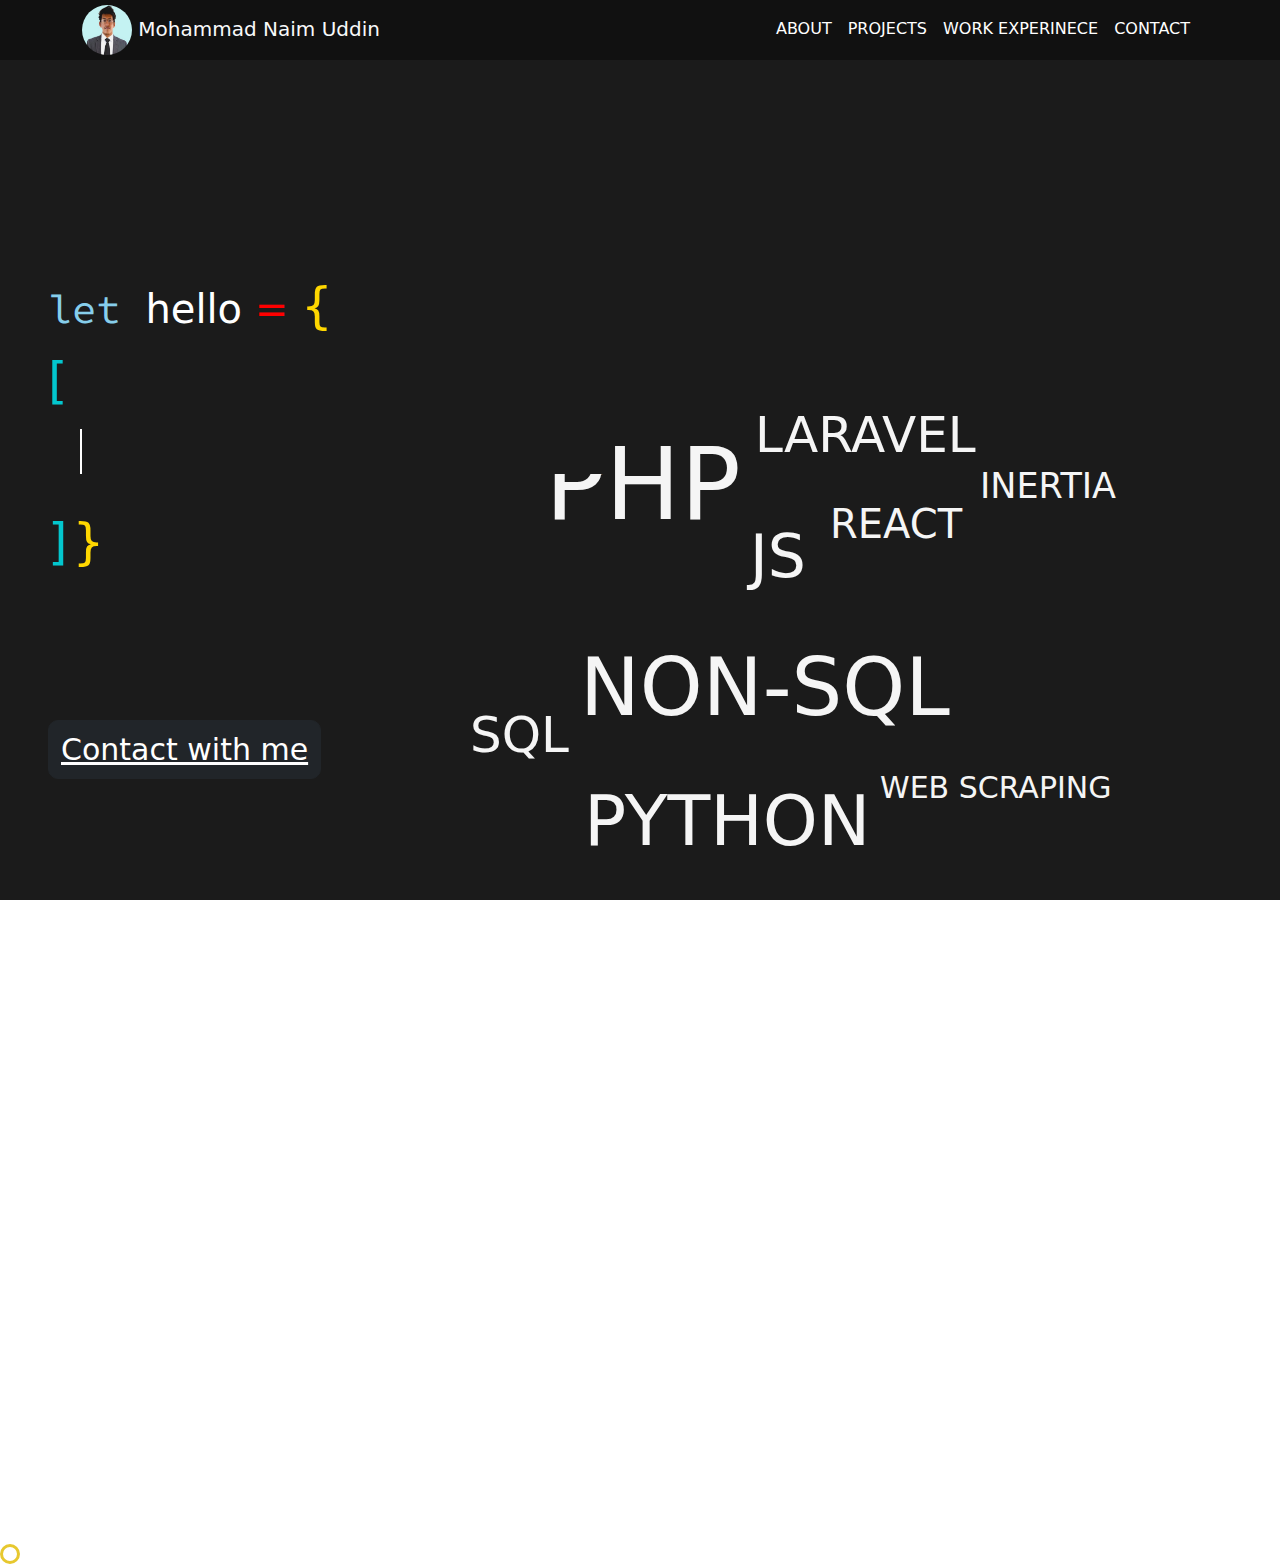
<file: index.html>
<!doctype html>
<html lang="en">

<head>
    <title>Portfolio</title>
    <!-- Required meta tags -->
    <meta charset="utf-8">
    <meta name="viewport" content="width=device-width, initial-scale=1, shrink-to-fit=no">
    <!-- Bootstrap CSS v5.0.2 -->
    <link rel="preconnect" href="https://fonts.gstatic.com" crossorigin>
    <link href="https://fonts.googleapis.com/css2?family=Source+Code+Pro:ital,wght@1,200;1,500&display=swap" rel="stylesheet">
    <link rel="stylesheet" href="https://flexiblerahi.github.io/Mohammad-Naim-Uddin/style/bootstrap.min.css">
    <link rel="stylesheet" href="https://flexiblerahi.github.io/Mohammad-Naim-Uddin/style/preloader.css">
    <link rel="stylesheet" href="https://flexiblerahi.github.io/Mohammad-Naim-Uddin/style/navbar.css">
    <link rel="stylesheet" href="https://flexiblerahi.github.io/Mohammad-Naim-Uddin/style/header.css">
    <link rel="stylesheet" href="https://flexiblerahi.github.io/Mohammad-Naim-Uddin/style/cursor.css">
    <link rel="preconnect" href="https://fonts.googleapis.com">
    
</head>

<body>
    <div id="preloader"></div>
    <section id="header" class="header">
        <nav class="navbar navbar-expand-lg navbar-dark navbar-primary p-0">
            <div class="container">
                <a href="/" class="navbar-brand text-light"><img class="nav-img" src="https://flexiblerahi.github.io/Mohammad-Naim-Uddin/images//MY.jpg">&nbsp;Mohammad Naim Uddin</a>
                <button class="navbar-toggler d-lg-none text-light" type="button" data-bs-toggle="collapse" data-bs-target="#collapsibleNavId" aria-controls="collapsibleNavId" aria-expanded="false"
                    aria-label="Toggle navigation">
                    <span class="navbar-toggler-icon text-light"></span>
                </button>
                <div class="collapse navbar-collapse justify-content-end" id="collapsibleNavId">
                    <nav class="nav ">
                        <ul class="navbar-nav me-auto mt-2 mt-lg-0">
                            <li class="nav-item">
                                <a class="nav-link" href="https://flexiblerahi.github.io/Mohammad-Naim-Uddin/about.html">ABOUT</a>
                            </li>
                            <li class="nav-item">
                                <a class="nav-link" href="#">PROJECTS</a>
                            </li>
                            <li class="nav-item">
                                <a class="nav-link" href="#">WORK EXPERINECE</a>
                            </li>
                            <li class="nav-item">
                                <a class="nav-link" href="#">CONTACT</a>
                            </li>
                        </ul>
                    </nav>
                </div>
            </div>
        </nav>
        <div class="heading" id="heading">
            <div class="wrapper ms-5">
                <div class="static-txt">
                    <span style="color: skyblue; font-family: Source Code Pro;">let</span>
                    &nbsp;hello&nbsp;<span style="color: red;">=</span>&nbsp;<span style="color: gold; font-size: 50px;">{</span>
                </div>
                <span style="color: rgb(3, 199, 206); font-size: 50px;">[</span><ul class="dynamic-txts">
                    
                    <li><span style="color: gold;">"Assalamu Alaykum"<span style="color: white;">,</span></span></li>
                    <li><span style="color: gold;">"Wellcome to my.."<span style="color: white;">,</span></span></li>
                    <li><span style="color: gold;">"Portfolio Website"</span></li>
                </ul><span style="color: rgb(3, 199, 206); font-size: 50px;">]</span>
                <span style="color: gold; font-size: 50px;">}</span>
            </div>
        </div>
        <!-- <a  href="mailto:mdnaimuddinrahi@email.com">Contact With Me=></a>
         -->
         <a id="mailme" class="ms-5 btn btn-dark" style="border-radius: 10px;position: absolute; top:80%;" href="mailto:mdnaimuddinrahi@gmail.com" role="button">
             <span style="font-size: 30px; text-decoration: underline;">Contact with me</span>
         </a>
        <div class="codelng" id="codelng">
            <h1 id="laravel">LARAVEL</h1>
            <h1 id="react">REACT</h1>
            <h1 id="python">PYTHON</h1>
            <h1 id="php">PHP</h1>
            <h1 id="js">JS</h1>
            <h1 id="intertia">INERTIA</h1>
            <h1 id="webscraping">WEB SCRAPING</h1>
            <h1 id="sql">SQL</h1>
            <h1 id="nonsql">NON-SQL</h1>
        </div>
        
    </section>
    
    <iframe width="560" height="315" src="https://www.youtube.com/embed/v2_KnJNIXY0" title="YouTube video player" frameborder="0" allow="accelerometer; autoplay; clipboard-write; encrypted-media; gyroscope; picture-in-picture" allowfullscreen></iframe>
    <iframe width="560" height="315" src="https://www.youtube.com/embed/v2_KnJNIXY0" title="YouTube video player" frameborder="0" allow="accelerometer; autoplay; clipboard-write; encrypted-media; gyroscope; picture-in-picture" allowfullscreen></iframe>
    <iframe width="560" height="315" src="https://www.youtube.com/embed/v2_KnJNIXY0" title="YouTube video player" frameborder="0" allow="accelerometer; autoplay; clipboard-write; encrypted-media; gyroscope; picture-in-picture" allowfullscreen></iframe>
    <!-- Bootstrap JavaScript Libraries -->
    <div id="cursor"></div>
    <script src="https://flexiblerahi.github.io/Mohammad-Naim-Uddin/js/popper.min.js"></script>
    <script src="https://flexiblerahi.github.io/Mohammad-Naim-Uddin/js/bootstrap.min.js"></script>
    <script src="https://flexiblerahi.github.io/Mohammad-Naim-Uddin/js/preloader.js"></script>
    <script src="https://flexiblerahi.github.io/Mohammad-Naim-Uddin/js/cursor.js"></script>
    <script src="https://flexiblerahi.github.io/Mohammad-Naim-Uddin/js/codelng.js"></script>
</body>

</html>
</file>
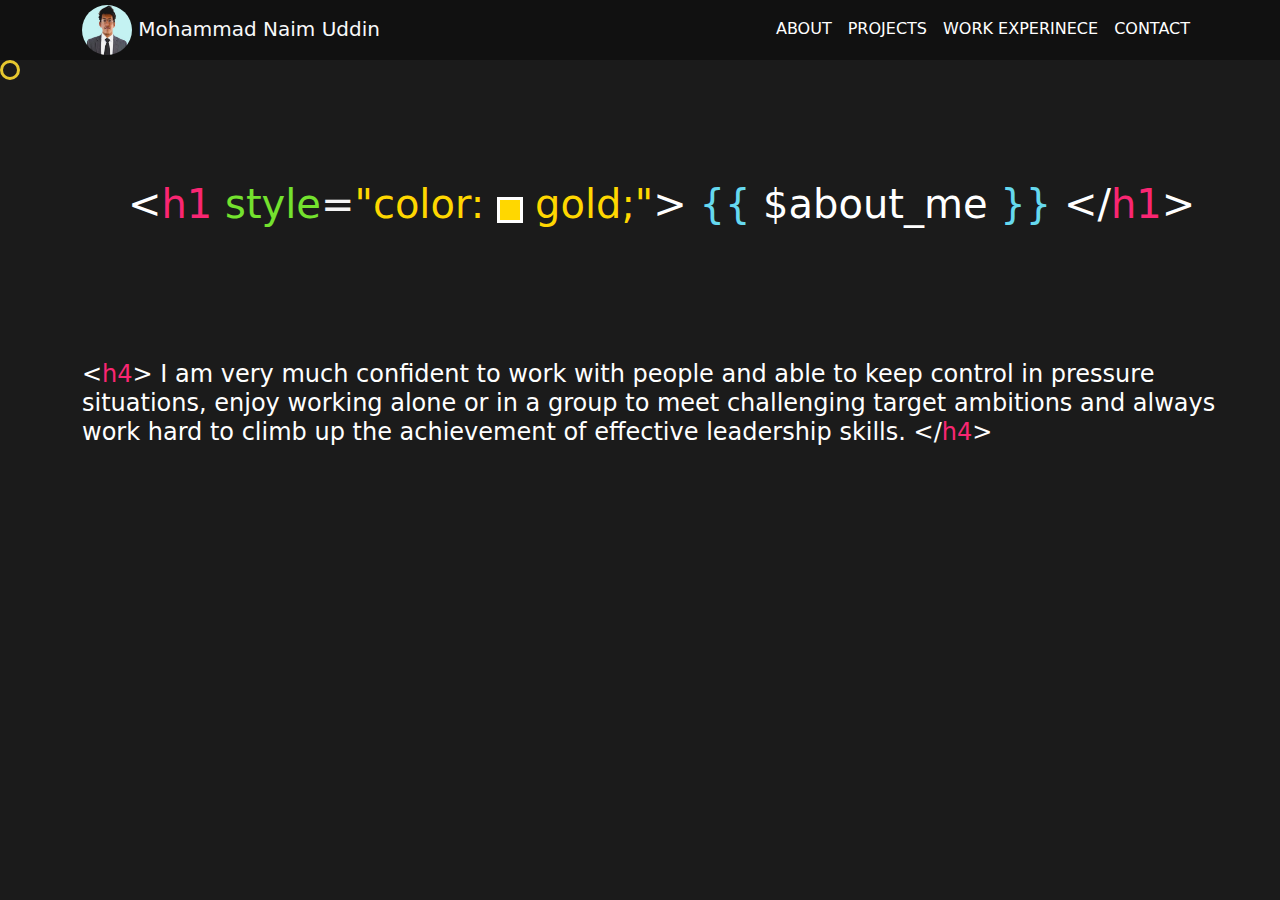
<file: about.html>
<!doctype html>
<html lang="en">

<head>
  <title>Title</title>
  <!-- Required meta tags -->
  <meta charset="utf-8">
  <meta name="viewport" content="width=device-width, initial-scale=1, shrink-to-fit=no">
  <link href="https://fonts.googleapis.com/css2?family=Source+Code+Pro:ital,wght@1,200;1,500&display=swap" rel="stylesheet">
  <link rel="stylesheet" href="https://flexiblerahi.github.io/Mohammad-Naim-Uddin/style/bootstrap.min.css">
  <link rel="stylesheet" href="https://flexiblerahi.github.io/Mohammad-Naim-Uddin/style/preloader.css">
  <link rel="stylesheet" href="https://flexiblerahi.github.io/Mohammad-Naim-Uddin/style/navbar.css">
  <link rel="stylesheet" href="https://flexiblerahi.github.io/Mohammad-Naim-Uddin/style/cursor.css">
  <link rel="stylesheet" href="https://flexiblerahi.github.io/Mohammad-Naim-Uddin/style/about/style.css">
</head>

<body>
  <div id="preloader"></div>
    <section id="header" class="header">
        <nav class="navbar navbar-expand-lg navbar-dark navbar-primary p-0">
            <div class="container">
                <a href="https://flexiblerahi.github.io/Mohammad-Naim-Uddin" class="navbar-brand text-light"><img class="nav-img" src="https://flexiblerahi.github.io/Mohammad-Naim-Uddin/images/MY.jpg">&nbsp;Mohammad Naim Uddin</a>
                <button class="navbar-toggler d-lg-none text-light" type="button" data-bs-toggle="collapse" data-bs-target="#collapsibleNavId" aria-controls="collapsibleNavId" aria-expanded="false"
                    aria-label="Toggle navigation">
                    <span class="navbar-toggler-icon text-light"></span>
                </button>
                <div class="collapse navbar-collapse justify-content-end" id="collapsibleNavId">
                    <nav class="nav ">
                        <ul class="navbar-nav me-auto mt-2 mt-lg-0">
                            <li class="nav-item">
                                <a class="nav-link" href="https://flexiblerahi.github.io/Mohammad-Naim-Uddin/about">ABOUT</a>
                            </li>
                            <li class="nav-item">
                                <a class="nav-link" href="#">PROJECTS</a>
                            </li>
                            <li class="nav-item">
                                <a class="nav-link" href="#">WORK EXPERINECE</a>
                            </li>
                            <li class="nav-item">
                                <a class="nav-link" href="#">CONTACT</a>
                            </li>
                        </ul>
                    </nav>
                </div>
            </div>
        </nav>
        <div class="heading" id="heading">
            <div class="title">
                <h1>
                  <span style="color: rgb(249, 38, 114);"><span style="color:white"><</span>h1<span style="color:rgb(116,226,46);">
                      style<span style="color:whitesmoke">=</span><span style="color:gold">"color: <span class="hover-gold-box"><span class="gold-box"></span></span>&nbsp;&nbsp;&nbsp;gold;"<span style="color:white">></span></span></span>
                  </span><span style="color:rgb(102,217,239)">{{</span> $about_me <span style="color:rgb(102,217,239)">}}</span>
                  <span><</span><span>/</span><span style="color:rgb(249, 38, 114)">h1</span><span>></span>
              </h1>
            </div>
            <div class="container">
              <div class="description">
                <h4>
                    <<span style="color: rgb(249, 38, 114);">h4</span>> I am very much confident to work with people and able to keep control in pressure situations, enjoy 
                  working alone or in a group to meet challenging target ambitions and always work hard to climb up the 
                  achievement of effective leadership skills.&nbsp;<<span>/</span><span style="color: rgb(249, 38, 114);">h4</span>>
                </h4>
              </div>
            </div>
        </div>
    </section>
    
    <!-- <iframe width="560" height="315" src="https://www.youtube.com/embed/v2_KnJNIXY0" title="YouTube video player" frameborder="0" allow="accelerometer; autoplay; clipboard-write; encrypted-media; gyroscope; picture-in-picture" allowfullscreen></iframe>
    <iframe width="560" height="315" src="https://www.youtube.com/embed/v2_KnJNIXY0" title="YouTube video player" frameborder="0" allow="accelerometer; autoplay; clipboard-write; encrypted-media; gyroscope; picture-in-picture" allowfullscreen></iframe>
    <iframe width="560" height="315" src="https://www.youtube.com/embed/v2_KnJNIXY0" title="YouTube video player" frameborder="0" allow="accelerometer; autoplay; clipboard-write; encrypted-media; gyroscope; picture-in-picture" allowfullscreen></iframe> -->
    <!-- Bootstrap JavaScript Libraries -->
    <div id="cursor"></div>
  <script src="https://flexiblerahi.github.io/Mohammad-Naim-Uddin/js/popper.min.js"></script>
  <script src="https://flexiblerahi.github.io/Mohammad-Naim-Uddin/js/bootstrap.min.js"></script>
  <script src="https://flexiblerahi.github.io/Mohammad-Naim-Uddin/js/preloader.js"></script>
  <script src="https://flexiblerahi.github.io/Mohammad-Naim-Uddin/js/cursor.js"></script>
</body>

</html>
</file>
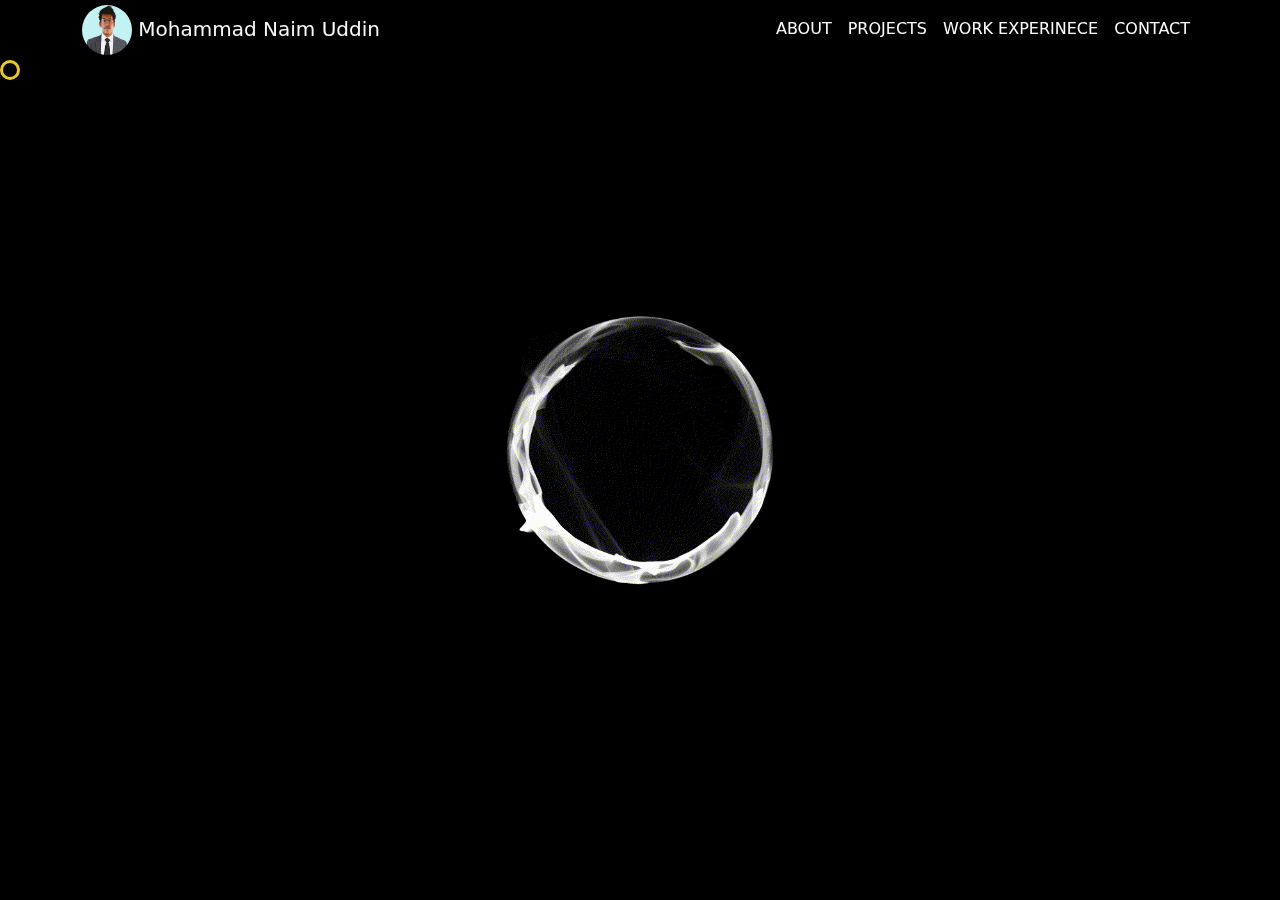
<file: contact.html>
<!doctype html>
<html lang="en">

<head>
  <title>Title</title>
  <!-- Required meta tags -->
  <meta charset="utf-8">
  <meta name="viewport" content="width=device-width, initial-scale=1, shrink-to-fit=no">
  <link href="https://fonts.googleapis.com/css2?family=Source+Code+Pro:ital,wght@1,200;1,500&display=swap" rel="stylesheet">
  <link rel="stylesheet" href="https://flexiblerahi.github.io/Mohammad-Naim-Uddin/style/bootstrap.min.css">
  <link rel="stylesheet" href="https://flexiblerahi.github.io/Mohammad-Naim-Uddin/style/preloader.css">
  <link rel="stylesheet" href="https://flexiblerahi.github.io/Mohammad-Naim-Uddin/style/navbar.css">
  <link rel="stylesheet" href="https://flexiblerahi.github.io/Mohammad-Naim-Uddin/style/cursor.css">
  <link rel="stylesheet" href="https://flexiblerahi.github.io/Mohammad-Naim-Uddin/style/about/style.css">
</head>

<body>
  <div id="preloader"></div>
    <section id="header" class="header">
        <nav class="navbar navbar-expand-lg navbar-dark navbar-primary p-0">
            <div class="container">
                <a href="https://flexiblerahi.github.io/Mohammad-Naim-Uddin" class="navbar-brand text-light"><img class="nav-img" src="https://flexiblerahi.github.io/Mohammad-Naim-Uddin/images/MY.jpg">&nbsp;Mohammad Naim Uddin</a>
                <button class="navbar-toggler d-lg-none text-light" type="button" data-bs-toggle="collapse" data-bs-target="#collapsibleNavId" aria-controls="collapsibleNavId" aria-expanded="false"
                    aria-label="Toggle navigation">
                    <span class="navbar-toggler-icon text-light"></span>
                </button>
                <div class="collapse navbar-collapse justify-content-end" id="collapsibleNavId">
                    <nav class="nav">
                        <ul class="navbar-nav me-auto mt-2 mt-lg-0">
                            <li class="nav-item">
                                <a class="nav-link" href="https://flexiblerahi.github.io/Mohammad-Naim-Uddin/about.html">ABOUT</a>
                            </li>
                            <li class="nav-item">
                                <a class="nav-link" href="https://flexiblerahi.github.io/Mohammad-Naim-Uddin/project.html">PROJECTS</a>
                            </li>
                            <li class="nav-item">
                                <a class="nav-link" href="https://flexiblerahi.github.io/Mohammad-Naim-Uddin/workexperience.html">WORK EXPERINECE</a>
                            </li>
                            <li class="nav-item">
                                <a class="nav-link" href="https://flexiblerahi.github.io/Mohammad-Naim-Uddin/contact.html">CONTACT</a>
                            </li>
                        </ul>
                    </nav>
                </div>
            </div>
        </nav>
    </section>
    
    <!-- <iframe width="560" height="315" src="https://www.youtube.com/embed/v2_KnJNIXY0" title="YouTube video player" frameborder="0" allow="accelerometer; autoplay; clipboard-write; encrypted-media; gyroscope; picture-in-picture" allowfullscreen></iframe>
    <iframe width="560" height="315" src="https://www.youtube.com/embed/v2_KnJNIXY0" title="YouTube video player" frameborder="0" allow="accelerometer; autoplay; clipboard-write; encrypted-media; gyroscope; picture-in-picture" allowfullscreen></iframe>
    <iframe width="560" height="315" src="https://www.youtube.com/embed/v2_KnJNIXY0" title="YouTube video player" frameborder="0" allow="accelerometer; autoplay; clipboard-write; encrypted-media; gyroscope; picture-in-picture" allowfullscreen></iframe> -->
    <!-- Bootstrap JavaScript Libraries -->
    <div id="cursor"></div>
  <script src="https://flexiblerahi.github.io/Mohammad-Naim-Uddin/js/popper.min.js"></script>
  <script src="https://flexiblerahi.github.io/Mohammad-Naim-Uddin/js/bootstrap.min.js"></script>
  <script src="https://flexiblerahi.github.io/Mohammad-Naim-Uddin/js/preloader.js"></script>
  <script src="https://flexiblerahi.github.io/Mohammad-Naim-Uddin/js/cursor.js"></script>
</body>

</html>
</file>
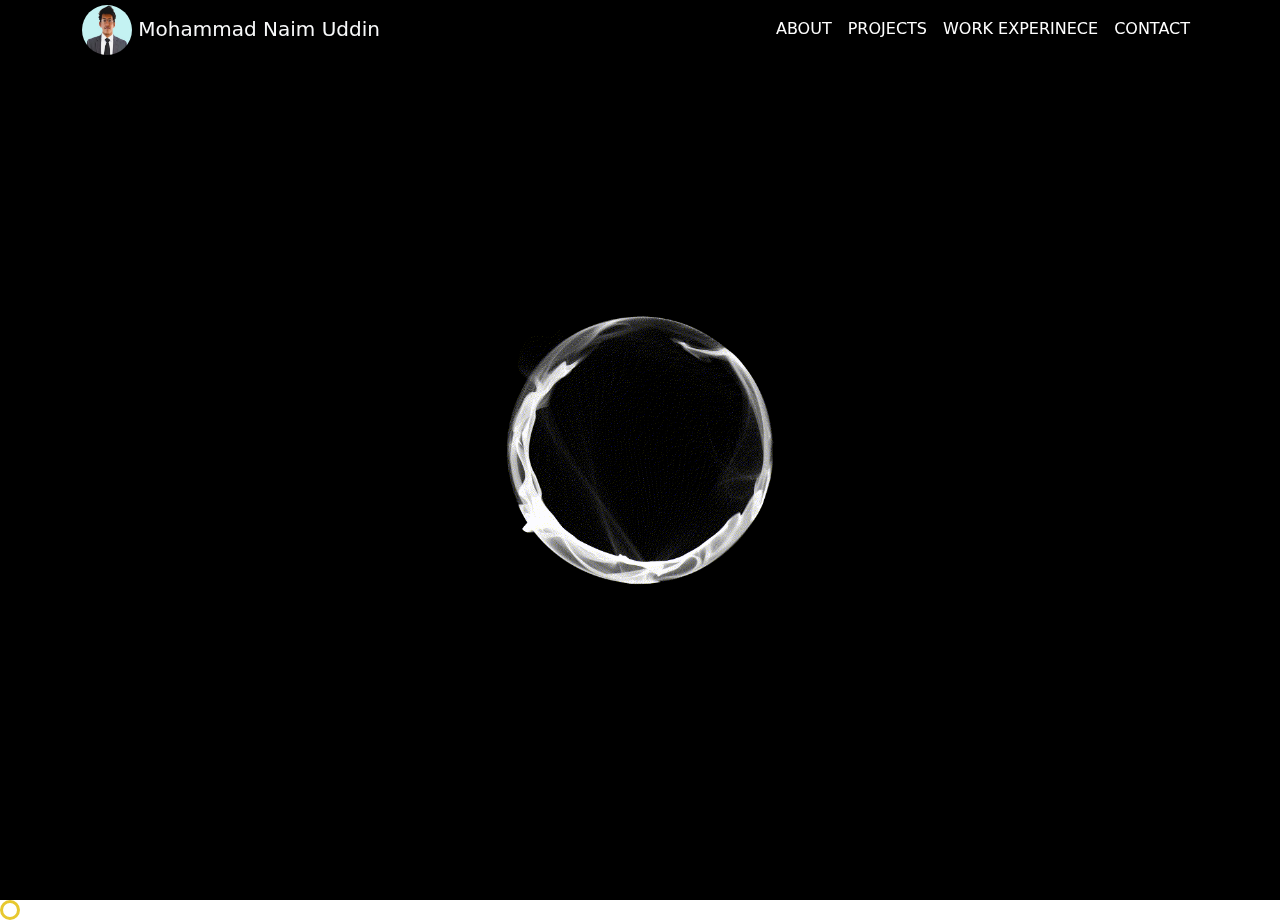
<file: project.html>
<!doctype html>
<html lang="en">

<head>
    <title>Portfolio</title>
    <!-- Required meta tags -->
    <meta charset="utf-8">
    <meta name="viewport" content="width=device-width, initial-scale=1, shrink-to-fit=no">
    <!-- Bootstrap CSS v5.0.2 -->
    <link rel="preconnect" href="https://fonts.gstatic.com" crossorigin>
    <link href="https://fonts.googleapis.com/css2?family=Source+Code+Pro:ital,wght@1,200;1,500&display=swap" rel="stylesheet">
    <link rel="stylesheet" href="https://flexiblerahi.github.io/Mohammad-Naim-Uddin/style/bootstrap.min.css">
    <link rel="stylesheet" href="https://flexiblerahi.github.io/Mohammad-Naim-Uddin/style/preloader.css">
    <link rel="stylesheet" href="https://flexiblerahi.github.io/Mohammad-Naim-Uddin/style/navbar.css">
    <link rel="stylesheet" href="https://flexiblerahi.github.io/Mohammad-Naim-Uddin/style/header.css">
    <link rel="stylesheet" href="https://flexiblerahi.github.io/Mohammad-Naim-Uddin/style/cursor.css">
    <link rel="preconnect" href="https://fonts.googleapis.com">
    
</head>

<body>
    <div id="preloader"></div>
    <section id="header" class="header">
        <nav class="navbar navbar-expand-lg navbar-dark navbar-primary p-0">
            <div class="container">
                <a href="https://flexiblerahi.github.io/Mohammad-Naim-Uddin/" class="navbar-brand text-light"><img class="nav-img" src="https://flexiblerahi.github.io/Mohammad-Naim-Uddin/images/MY.jpg">&nbsp;Mohammad Naim Uddin</a>
                <button class="navbar-toggler d-lg-none text-light" type="button" data-bs-toggle="collapse" data-bs-target="#collapsibleNavId" aria-controls="collapsibleNavId" aria-expanded="false"
                    aria-label="Toggle navigation">
                    <span class="navbar-toggler-icon text-light"></span>
                </button>
                <div class="collapse navbar-collapse justify-content-end" id="collapsibleNavId">
                    <nav class="nav">
                        <ul class="navbar-nav me-auto mt-2 mt-lg-0">
                            <li class="nav-item">
                                <a class="nav-link" href="https://flexiblerahi.github.io/Mohammad-Naim-Uddin/about.html">ABOUT</a>
                            </li>
                            <li class="nav-item">
                                <a class="nav-link" href="https://flexiblerahi.github.io/Mohammad-Naim-Uddin/project.html">PROJECTS</a>
                            </li>
                            <li class="nav-item">
                                <a class="nav-link" href="https://flexiblerahi.github.io/Mohammad-Naim-Uddin/workexperience.html">WORK EXPERINECE</a>
                            </li>
                            <li class="nav-item">
                                <a class="nav-link" href="https://flexiblerahi.github.io/Mohammad-Naim-Uddin/contact.html">CONTACT</a>
                            </li>
                        </ul>
                    </nav>
                </div>
            </div>
        </nav>
    </section>
    
    <!-- <iframe width="560" height="315" src="https://www.youtube.com/embed/v2_KnJNIXY0" title="YouTube video player" frameborder="0" allow="accelerometer; autoplay; clipboard-write; encrypted-media; gyroscope; picture-in-picture" allowfullscreen></iframe>
    <iframe width="560" height="315" src="https://www.youtube.com/embed/v2_KnJNIXY0" title="YouTube video player" frameborder="0" allow="accelerometer; autoplay; clipboard-write; encrypted-media; gyroscope; picture-in-picture" allowfullscreen></iframe>
    <iframe width="560" height="315" src="https://www.youtube.com/embed/v2_KnJNIXY0" title="YouTube video player" frameborder="0" allow="accelerometer; autoplay; clipboard-write; encrypted-media; gyroscope; picture-in-picture" allowfullscreen></iframe> -->
    <!-- Bootstrap JavaScript Libraries -->
    <div id="cursor"></div>
    <script src="https://flexiblerahi.github.io/Mohammad-Naim-Uddin/js/popper.min.js"></script>
    <script src="https://flexiblerahi.github.io/Mohammad-Naim-Uddin/js/bootstrap.min.js"></script>
    <script src="https://flexiblerahi.github.io/Mohammad-Naim-Uddin/js/preloader.js"></script>
    <script src="https://flexiblerahi.github.io/Mohammad-Naim-Uddin/js/cursor.js"></script>
    <script src="https://flexiblerahi.github.io/Mohammad-Naim-Uddin/js/codelng.js"></script>
</body>

</html>
</file>
